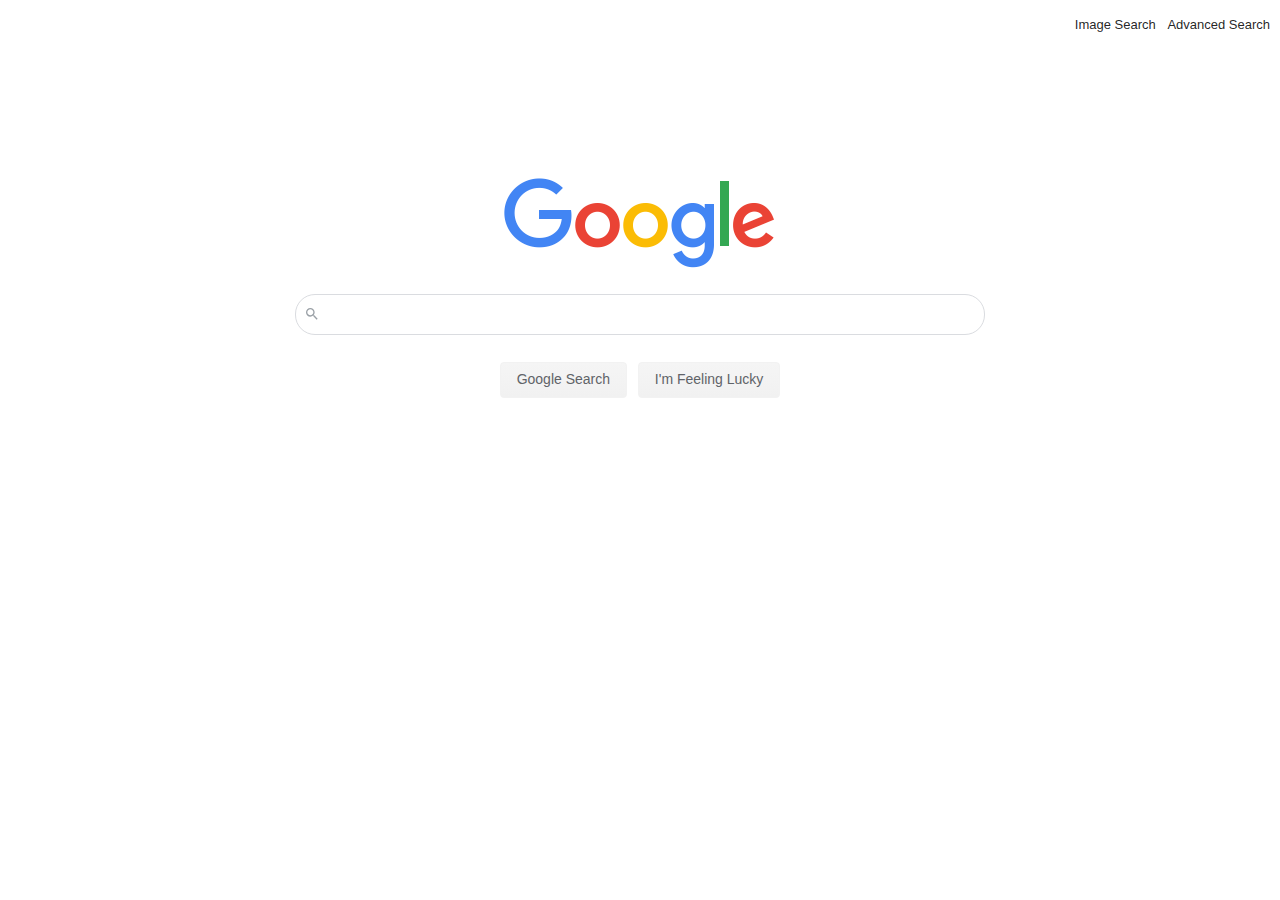
<file: search/index.html>
<!DOCTYPE html>
<html lang="en">
    <head>
        <title>Google Search</title>
        <link rel="stylesheet" href="style.css">
        <meta name="viewport" content="width=device-width, initial-scale=1.0">
    </head>
    <body>

        <!--Navbar below-->
        <nav class="container-fluid">
            <div class="row">
                <div class="g-navbar col-12 d-flex justify-content-end">
                    <ul class="list-inline text-right">
                        <li class="list-inline-item"><a href="image-search.html">Image Search</a></li>
                        <li class="list-inline-item"><a href="advanced-search.html">Advanced Search</a></li>
                    </ul>
                </div>
            </div>
        </nav>

        <!--Header / Logo-->
        <header class="container-fluid mt-4 mt-md-11 mt-lg-9 mb-4">
            <div class="text-center">
                <img class="d-sm-none g-logo-header-sm">
                <img class="d-none d-sm-inline g-logo-header-lg">
            </div>
        </header>

        <!--Content Section below-->
        <section class="container-fluid">
            <!--Form input and submit button-->
            <form class="text-center" action="https://google.com/search">
                <div class="g-input-container mb-3">
                    <div class="g-magnify-icon-container">
                        <svg class="g-magnify-icon" focusable="false" xmlns="http://www.w3.org/2000/svg" viewBox="0 0 24 24" class="g-magnify-icon"><path d="M15.5 14h-.79l-.28-.27A6.471 6.471 0 0 0 16 9.5 6.5 6.5 0 1 0 9.5 16c1.61 0 3.09-.59 4.23-1.57l.27.28v.79l5 4.99L20.49 19l-4.99-5zm-6 0C7.01 14 5 11.99 5 9.5S7.01 5 9.5 5 14 7.01 14 9.5 11.99 14 9.5 14z"></path></svg>
                    </div>
                    <div class="g-text-input-container">
                        <input type="text" name="q" class="g-text-input">
                    </div>
                </div>
                <div>
                    <input type="submit" value="Google Search" class="g-main-submit">
                    <input type="submit" name="btnI" value="I'm Feeling Lucky" class="g-main-submit">
                </div>
            </form>
        </section>

    </body>
</html>
</file>
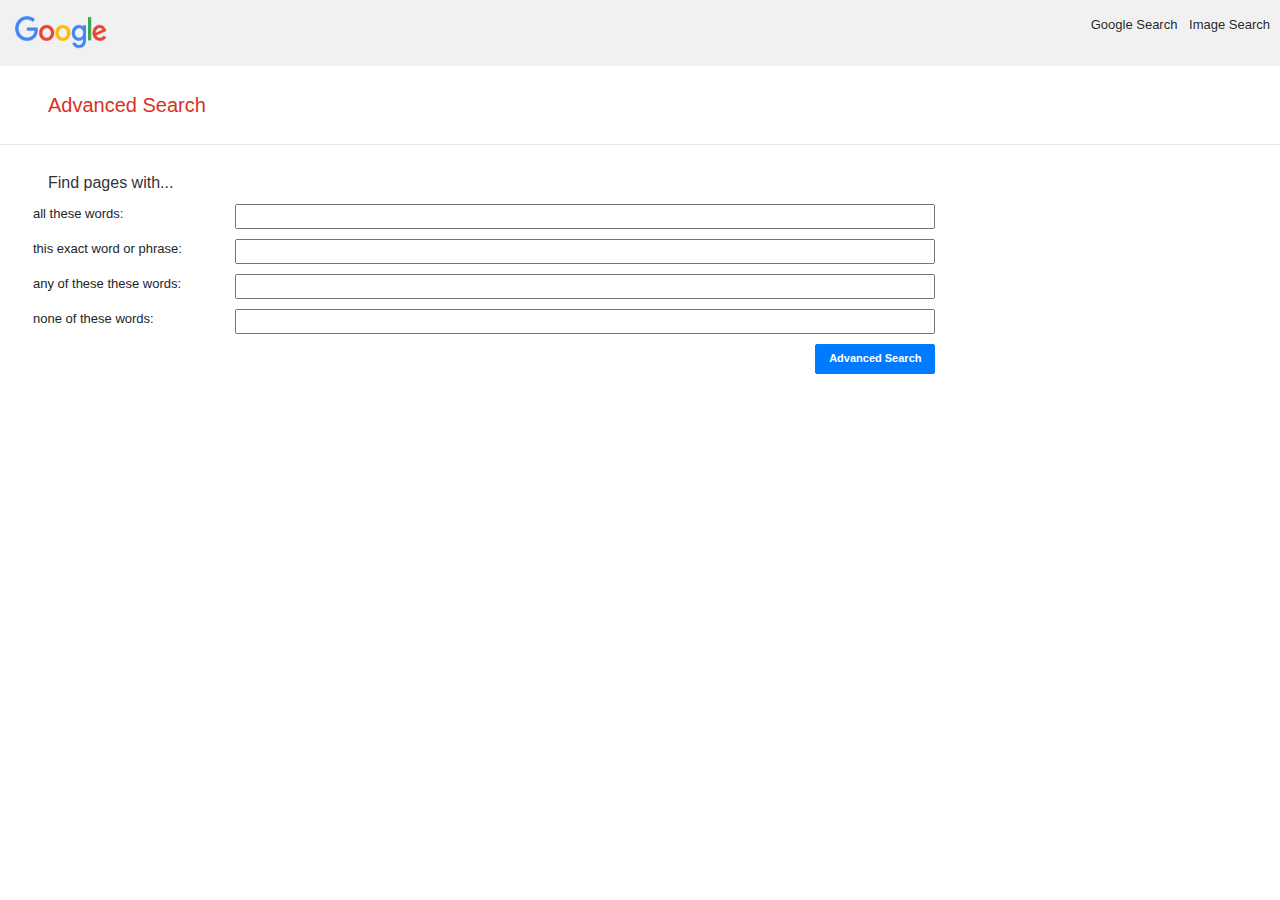
<file: search/advanced-search.html>
<!DOCTYPE html>
<html lang="en">
    <head>
        <title>Google | Advanced Search</title>
        <link rel="stylesheet" href="style.css">
        <meta name="viewport" content="width=device-width, initial-scale=1.0">
    </head>
    <body>

        <!--Navbar below-->
        <nav class="container-fluid bg-light">
            <div class="row">
                <div class="col-6 d-flex justify-content-start align-items-center">
                    <img class="g-nav-logo">
                </div>
                <div class="g-navbar col-6 d-flex justify-content-end">
                    <ul class="list-inline text-right">
                        <li class="list-inline-item"><a href="index.html">Google Search</a></li>
                        <li class="list-inline-item"><a href="image-search.html">Image Search</a></li>
                    </ul>
                </div>
            </div>
        </nav>

        <!--Header / Logo-->
        <header class="container-fluid text-left py-4 px-5 g-advanced-header">
                Advanced Search
        </header>
        <hr style="margin: 0px;"/>

        <!--Content Section below-->
        <section class="container-fluid mt-4 px-5">
            <h6 style="color: #333;" class="py-1">Find pages with...</h6>
            <!--Form input and submit button-->
            <form class="text-center" action="https://google.com/search">
                <div class="row">
                    <div class="col-12 col-lg-2 px-0 text-left g-advanced-labels">
                        all these words:
                    </div>
                    <div class="col-12 col-lg-10 text-left g-advanced-inputs">
                        <input class="g-advanced-text-input" type="text" name="as_q">
                    </div>
                </div>
                <div class="row">
                    <div class="col-12 col-lg-2 px-0 text-left g-advanced-labels">
                        this exact word or phrase:
                    </div>
                    <div class="col-12 col-lg-10 text-left g-advanced-inputs">
                        <input class="g-advanced-text-input" type="text" name="as_epq">
                    </div>
                </div>
                <div class="row">
                    <div class="col-12 col-lg-2 px-0 text-left g-advanced-labels">
                        any of these these words:
                    </div>
                    <div class="col-12 col-lg-10 text-left g-advanced-inputs">
                        <input class="g-advanced-text-input" type="text" name="as_oq">
                    </div>
                </div>
                <div class="row">
                    <div class="col-12 col-lg-2 px-0 text-left g-advanced-labels">
                        none of these words:
                    </div>
                    <div class="col-12 col-lg-10 text-left g-advanced-inputs">
                        <input class="g-advanced-text-input" type="text" name="as_eq">
                    </div>
                </div>
                <div class="row">
                    <div class="col-12 col-lg-2 px-0 text-left g-advanced-labels">
                    </div>
                    <div class="col-12 col-lg-10 text-center text-lg-right g-advanced-inputs">
                        <button type="submit" value="Google Search" class="g-advanced-submit"> Advanced Search </button>
                    </div>
                </div>

            </form>
        </section>

    </body>
</html>
</file>
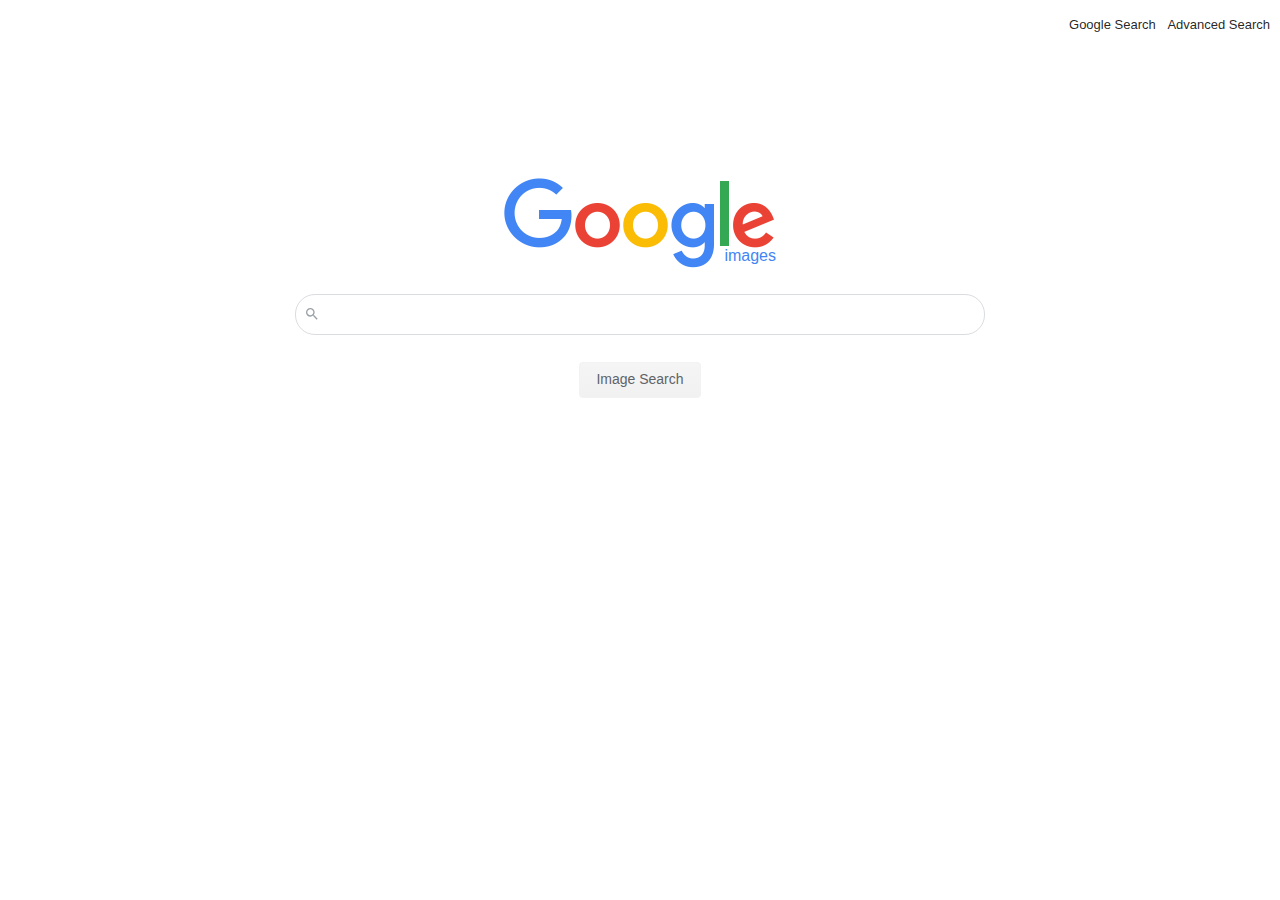
<file: search/image-search.html>
<!DOCTYPE html>
<html lang="en">
    <head>
        <title>Google | Image Search</title>
        <link rel="stylesheet" href="style.css">
        <meta name="viewport" content="width=device-width, initial-scale=1.0">
    </head>
    <body>

        <!--Navbar below-->
        <nav class="container-fluid">
            <div class="row">
                <div class="g-navbar col-12 d-flex justify-content-end">
                    <ul class="list-inline text-right">
                        <li class="list-inline-item"><a href="index.html">Google Search</a></li>
                        <li class="list-inline-item"><a href="advanced-search.html">Advanced Search</a></li>
                    </ul>
                </div>
            </div>
        </nav>

        <!--Header / Logo-->
        <header class="container-fluid text-center mt-4 mt-sm-11 mt-md-9 mb-4">
            <div class="g-image-search-header-sm d-sm-none">
                <img class="g-logo-header-sm">
                <div class="g-image-search-label-sm">images</div>
            </div>
            <div class="g-image-search-header-lg d-none d-sm-inline">
                <img class="g-logo-header-lg">
                <div class="g-image-search-label-lg">images</div>
            </div>
        </header>

        <!--Content Section below-->
        <section class="container-fluid">
            <!--Form input and submit button-->
            <form class="text-center" action="https://google.com/images">
                <div class="g-input-container mb-3">
                    <div class="g-magnify-icon-container">
                        <svg class="g-magnify-icon" focusable="false" xmlns="http://www.w3.org/2000/svg" viewBox="0 0 24 24" class="g-magnify-icon"><path d="M15.5 14h-.79l-.28-.27A6.471 6.471 0 0 0 16 9.5 6.5 6.5 0 1 0 9.5 16c1.61 0 3.09-.59 4.23-1.57l.27.28v.79l5 4.99L20.49 19l-4.99-5zm-6 0C7.01 14 5 11.99 5 9.5S7.01 5 9.5 5 14 7.01 14 9.5 11.99 14 9.5 14z"></path></svg>
                    </div>
                    <div class="g-text-input-container">
                        <input type="text" name="q" class="g-text-input">
                    </div>
                </div>
                <div>
                    <input type="submit" value="Image Search" class="g-main-submit">
                </div>
            </form>
        </section>

    </body>
</html>
</file>
